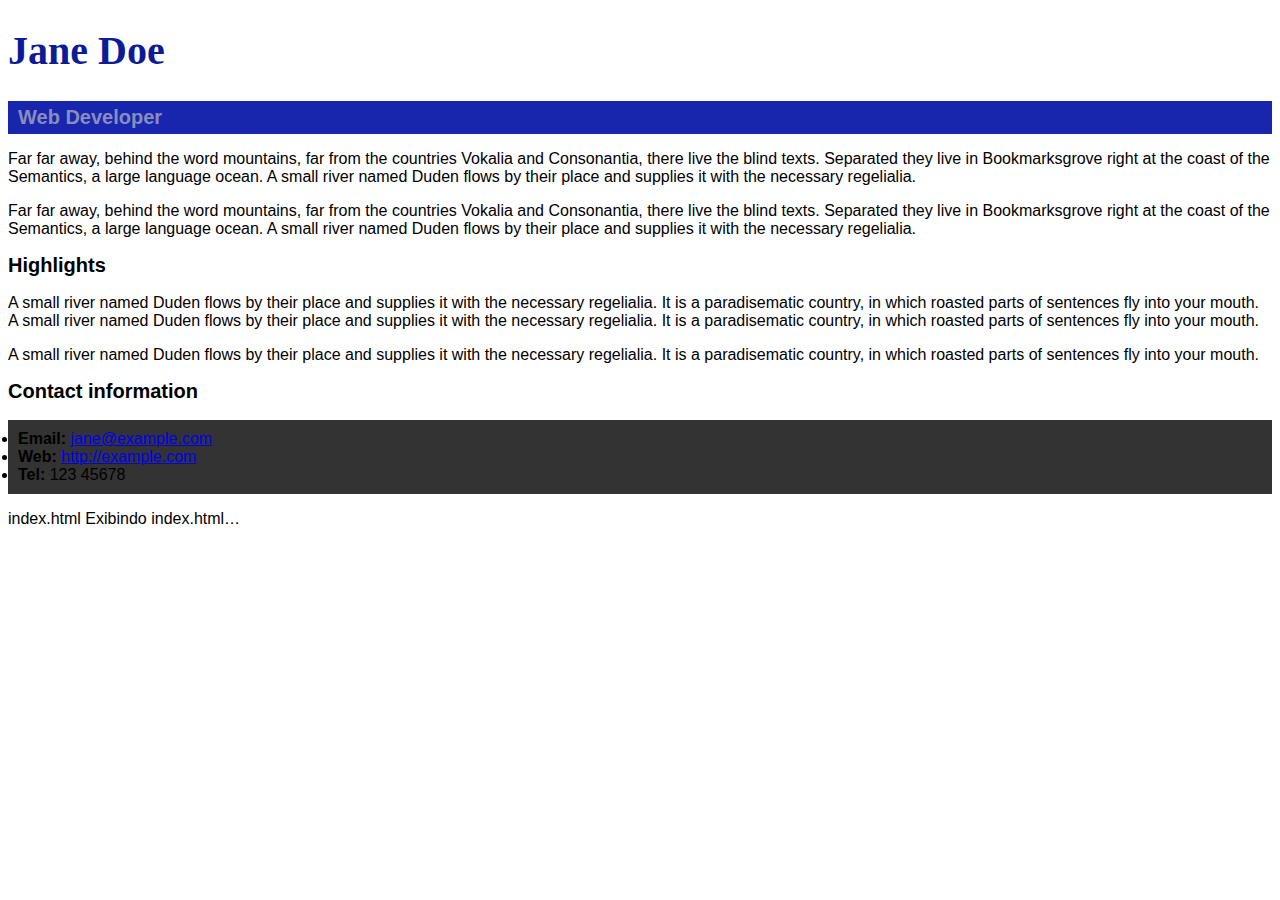
<file: AtividadeIndividual/FrontEnd-I/Aula07/index.html>
<!DOCTYPE html>
<html lang="en">

  <head>
    <meta charset="utf-8">
    <title>Jane Doe</title>
    <link href="css\style.css" rel="stylesheet">
  </head>

  <body>
    <header>
      <h1>Jane Doe</h1>
      <div class="job-title">Web Developer</div>
    </header>

    <main>
      <p>Far far away, behind the word mountains, far from the countries Vokalia and Consonantia, 
        there live the blind texts. Separated they live in Bookmarksgrove right at the coast of 
        the Semantics, a large language ocean. A small river named Duden flows by their place and 
        supplies it with the necessary regelialia.</p>
      <p>Far far away, behind the word mountains, far from the countries Vokalia and Consonantia, 
        there live the blind texts. Separated they live in Bookmarksgrove right at the coast of 
        the Semantics, a large language ocean. A small river named Duden flows by their place and 
        supplies it with the necessary regelialia.</p>

      <h2 id="high">Highlights</h2>

      <p>A small river named Duden flows by their place and supplies it with the necessary regelialia. 
        It is a paradisematic country, in which roasted parts of sentences fly into your mouth. 
        A small river named Duden flows by their place and supplies it with the necessary regelialia. 
        It is a paradisematic country, in which roasted parts of sentences fly into your mouth.</p>
      <p>A small river named Duden flows by their place and supplies it with the necessary regelialia. 
        It is a paradisematic country, in which roasted parts of sentences fly into your mouth.</p>

    </main>

    <footer>
      <h2>Contact information</h2>
      <ul>
        <li><strong>Email:</strong>
          <a href="mailto:jane@example.com">jane@example.com</a>
        </li>
        <li><strong>Web:</strong>
          <a href="http://example.com">http://example.com</a>
        </li>
        <li><strong>Tel:</strong> 123 45678</li>
      </ul>
    </footer>

  </body>

</html>
index.html
Exibindo index.html…
</file>
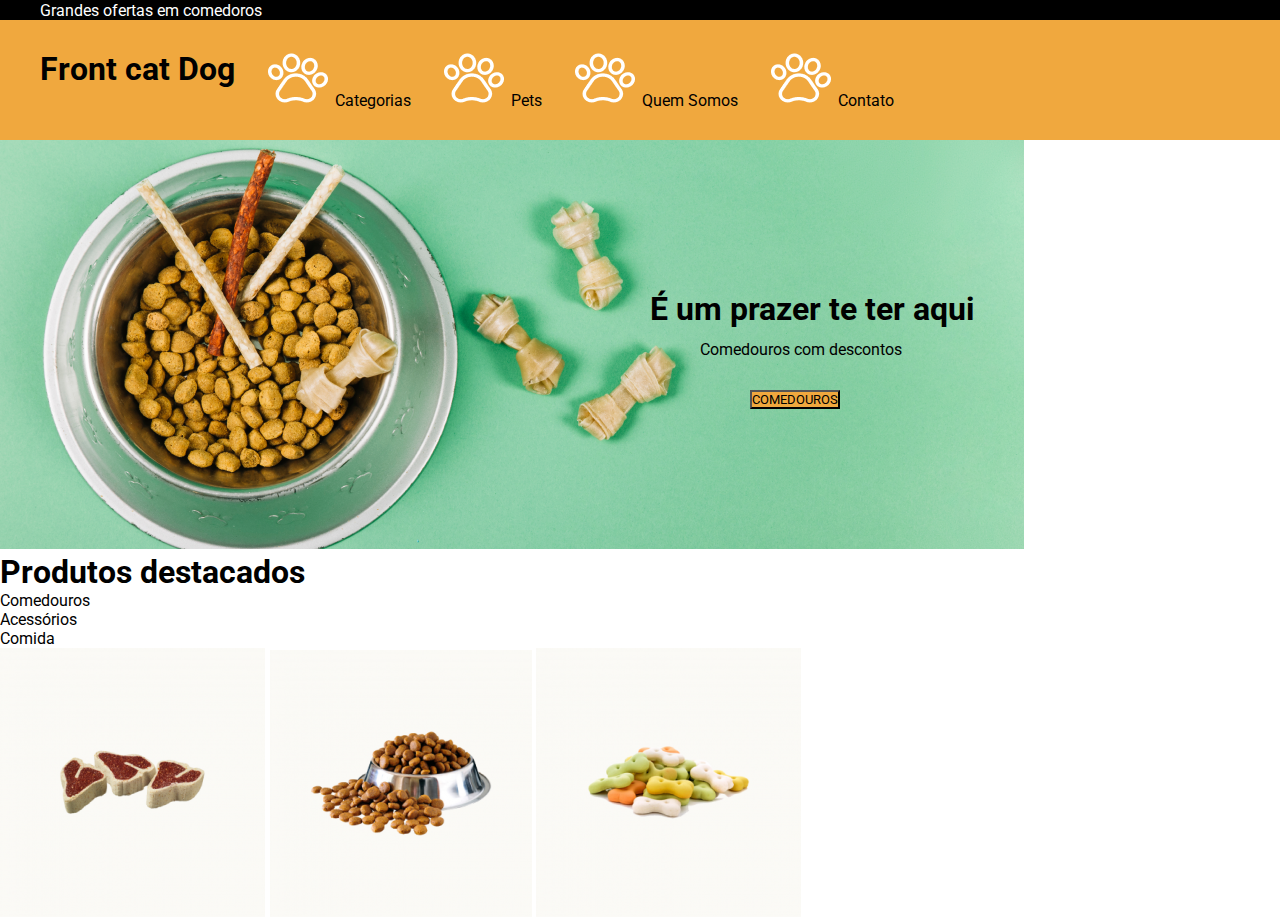
<file: AtividadeIndividual/FrontEnd-I/Aula12/index.html>
<!DOCTYPE html>
<html lang="en">
  <head>
    <meta charset="UTF-8" />
    <meta name="viewport" content="width=device-width, initial-scale=1.0" />
    <link rel="stylesheet" href="style.css" />
    <title>Front Cat e Dog</title>
  </head>
  <body>
    <header>
       <p>Grandes ofertas em comedoros</p>
    </header>
    <nav class="main-menu">
        <ul class="list-menu">
          <h1>Front cat Dog</h1>
          <li>Categorias</li>
          <li>Pets</li>
          <li>Quem Somos</li>
          <li>Contato</li>
        </ul>
    </nav>  
    <main class="main-site">
        <h1 class="main-texto">É um prazer te ter aqui</h1>    
        <img class="background" src="../Aula12/imgs/bg-head.png" alt="Fundo da Imagem">
        <p class="main-paragrafo">Comedouros com descontos</p>
        <button class="main-button">COMEDOUROS</button>
        <h1>Produtos destacados</h1>
        <ul>
          <li>Comedouros</li>
          <li>Acessórios</li>
          <li>Comida</li>
        </ul>
        <img src="./imgs/churrasquito.png" alt="Churrasquito">
        <img src="./imgs/comedero.png" alt="Comedouro">
        <img src="./imgs/Huesito.png">
   </main>
    
  </body>
</html>
</file>
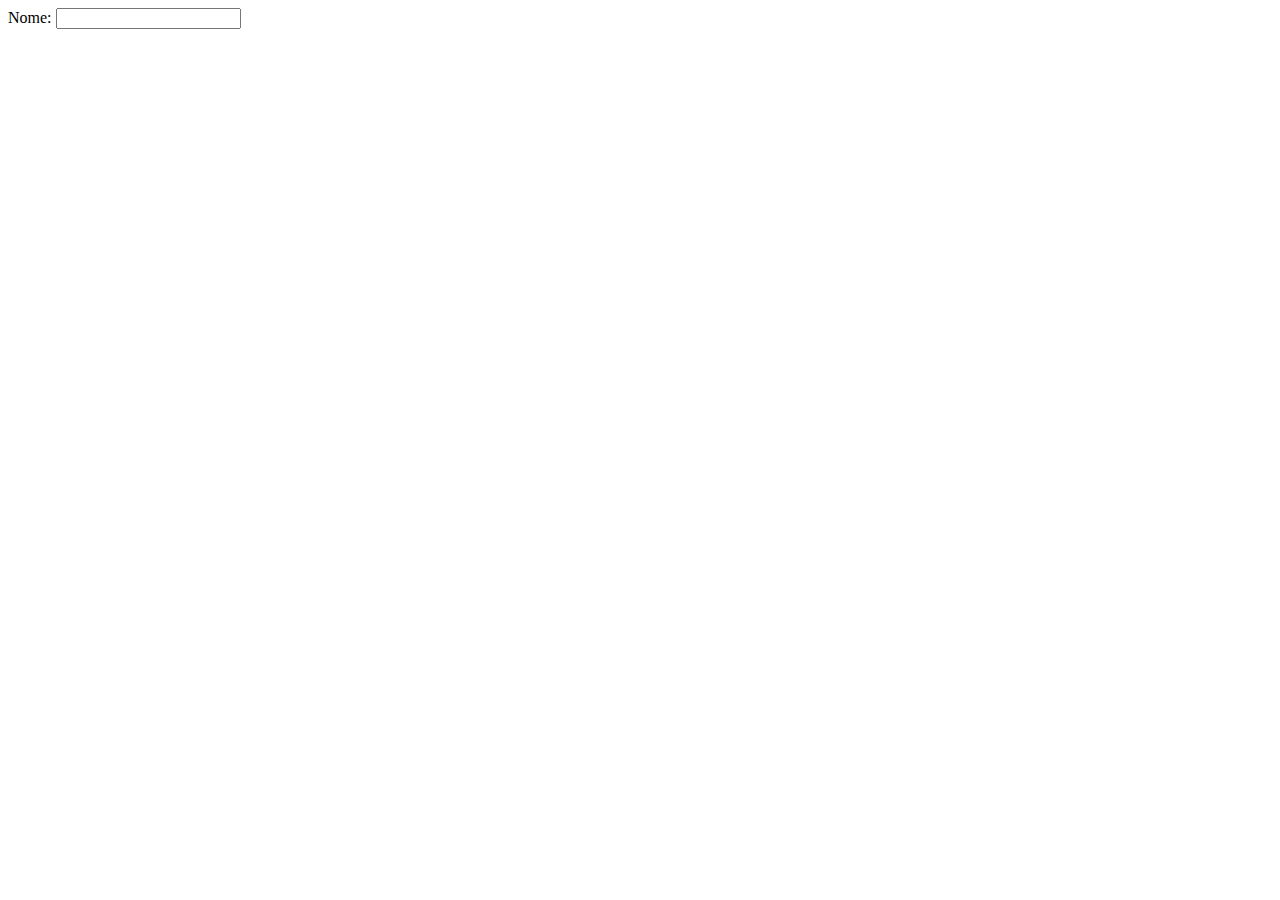
<file: AtividadeIndividual/FrontEnd-I/Aula16/index.htm>
<!DOCTYPE html>
<html lang="en">
<head>
    <meta charset="UTF-8">
    <meta http-equiv="X-UA-Compatible" content="IE=edge">
    <meta name="viewport" content="width=device-width, initial-scale=1.0">
    <title>Document</title>
</head>
<body>
    <form action="/registro" method="POST">
        <label for="nome">Nome:</label>
        <input type="text" name="nome" id="nome">
    </form>
</body>
</html>
</file>
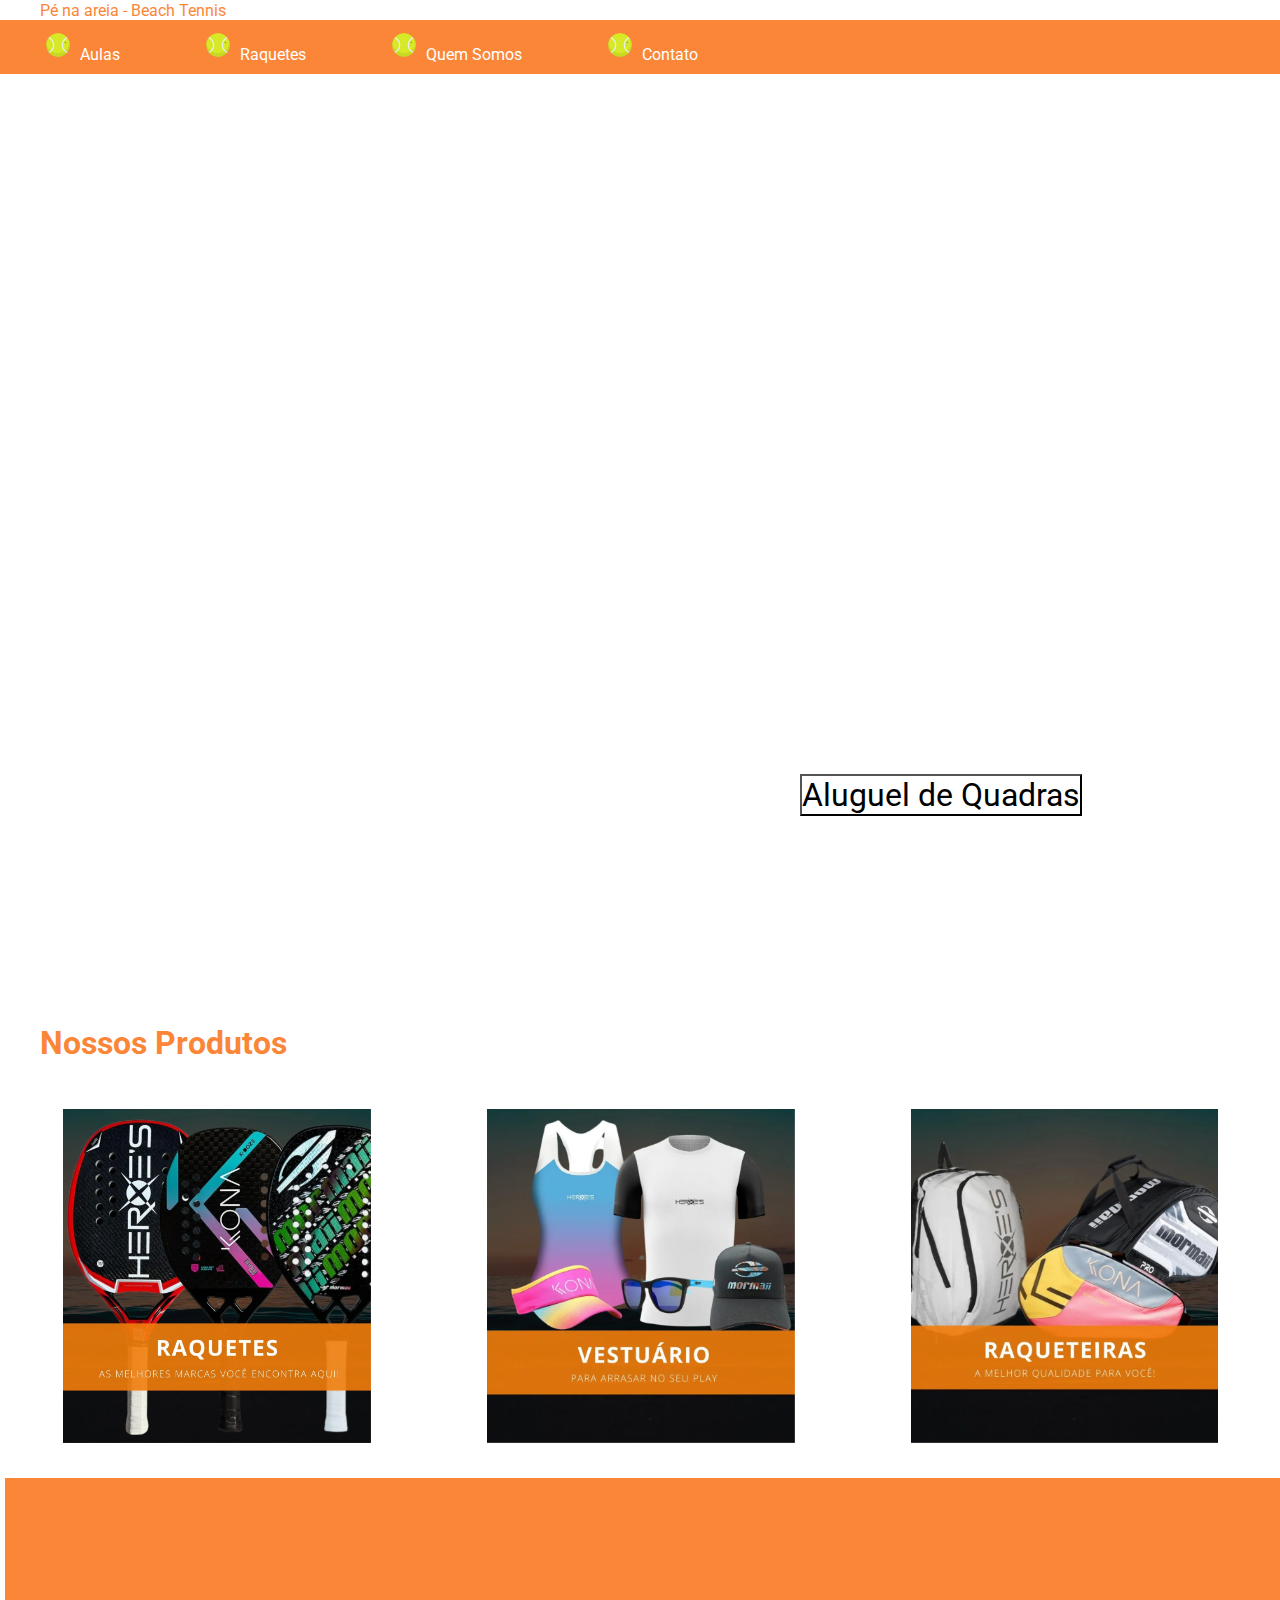
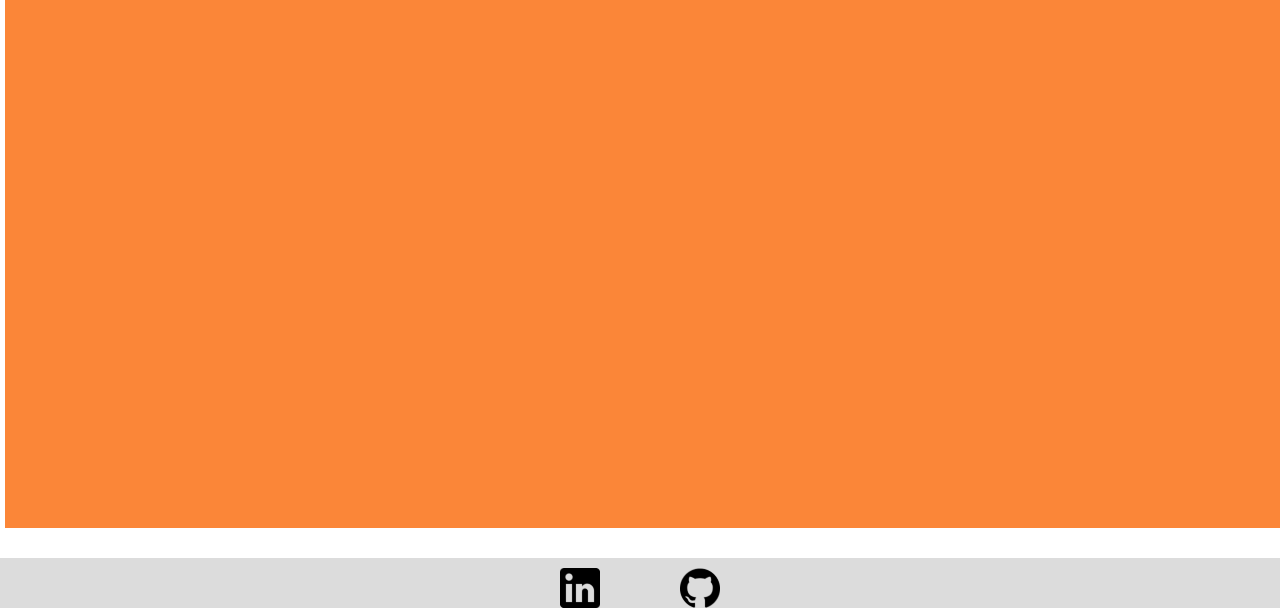
<file: AtividadeIndividual/FrontEnd-I/CheckPoint/index.html>
<!DOCTYPE html>
<html lang="en">
  <head>
    <meta charset="UTF-8" />
    <meta name="viewport" content="width=device-width, initial-scale=1.0" />
    <link rel="stylesheet" href="style.css" />
    <title>Pé na areia - Beach Tennis</title>
  </head>
  <body>
    <header>
      <p>Pé na areia - Beach Tennis</p>
    </header>
    <nav class="main-menu">
      <ul class="list-menu">
        <li><a href="https://www.google.com/">Aulas</a></li>
        <li><a href="https://www.google.com/">Raquetes</a></li>
        <li><a href="https://www.google.com/">Quem Somos</a></li>
        <li><a href="https://www.google.com/">Contato</a></li>
      </ul>
    </nav>
    <main class="main-site">

      <section class="main-background">
        <p class="main-paragrafo">Pé na Areia</p>
        <button class="main-button">Aluguel de Quadras</button>
      </section>


      <h1 class="product">Nossos Produtos</h1>
      <section class="main-product">
        

        <img class="main-img" src="./imgs/Raquetes.png" alt="Raquetes" />
        <img class="main-img" src="./imgs/Vestuario.png" alt="Vestuario" />
        <img class="main-img" src="./imgs/Raqueteiras.png" alt="Raqueteiras" />
      </section>



    <div class="video-container">
      <iframe
        width="1280"
        height="630"
        src="https://www.youtube.com/embed/B1njysDs9iY"
        title="YouTube video player"
        frameborder="0"
        allow="accelerometer; autoplay; clipboard-write; encrypted-media; gyroscope; picture-in-picture"
        allowfullscreen>
      </iframe>
    </div>

  </main>

    <footer>
      <a class="img-thumbnail" href="https://www.linkedin.com/in/thalita-rospendowski-772176151/"><img src="./imgs/linkedin.png"/></a>
      <a class="img-thumbnail" href="https://github.com/ThalitaRospendowski"><img src="./imgs/Icon-GitHub.png"/></a>
    </footer>
  </body>
</html>
</file>
<file: AtividadeIndividual/FrontEnd-I/Aula12/style.css>
@import url('https://fonts.googleapis.com/css2?family=Roboto:wght@500&display=swap');

* {
  padding: 0;
  margin: 0px;
  box-sizing: border-box;
  font-family: 'Roboto', sans-serif;
}

header {
    color: white;
    display: flex; 
    justify-content: space-between; 
    align-items: center; 
    background-color: #000000;
    height: 3px;
    padding: 10px 40px;

}

.main-menu{
    display: flex;
    flex-wrap: wrap;
    list-style: none;
    justify-content: space-between; 
    gap: 8px;
    background-color: #F0A83E;
    padding: 30px 40px;
    /*list-style-image: url("./imgs/pawprint_1.png");*/
}


.list-menu{
    display: flex;
    list-style:url("./imgs/pawprint_1.png");
    gap: 100px;
    height: 100%;
}


.main-site{

    width: 100%;
    overflow: hidden;
    position: relative;
}

.main-site .main-texto{
    position:absolute;
    top:150px;
    left:650px;

}

.main-site .main-button{
    background-color: #F0A83E;
    position:absolute;
    top:250px;
    left:750px;    
}

.main-site .main-paragrafo{
    position:absolute;
    top:200px;
    left:700px;    
}



footer{
    align-items: end;       
    background-color: #00669F;
    height: 30px;
    font-family: 'Roboto', sans-serif;    
}
</file>
<file: AtividadeIndividual/FrontEnd-I/CheckPoint/style.css>
@import url('https://fonts.googleapis.com/css2?family=Roboto:wght@500&display=swap');

* {
  padding: 0;
  margin: 0px;
  box-sizing: border-box;
  font-family: 'Roboto', sans-serif;
  justify-content: center;
}

header {
  color: #fb8638;
  display: flex;
  justify-content: space-between;
  align-items: center;
  background-color: #fff;
  height: 3px;
  padding: 10px 40px;
}

.main-menu {
  display: flex;
  flex-wrap: wrap;
  list-style: none;
  justify-content: space-between;
  gap: 8px;
  color: #ffffffff;
  background-color: #fb8638;
  padding: 10px 80px;
}

a:link {
  color: #ffffff;
  text-decoration: none;
}

/*Link já visitado*/
a:visited {
  color: #ffffff;
  text-decoration: none;
}

/*Quando o mouse passa por cima*/
a:hover {
  color: rgb(12, 95, 163);
  text-decoration: none;
}

.list-menu {
  display: flex;
  list-style: url('./imgs/img_bol.png');
  gap: 120px;
  height: 100%;
}


.main-site {
  width: 100%;
  overflow: hidden;
  position: relative;
  justify-content: center;
}

.main-background{
  height:100vh;
  background-image: url(https://portalcbncampinas.com.br/wp-content/uploads/2019/11/portalcbncampinas.com.br-campinasinauguranosabadocomplexodebeachtennis-beach-tennis.jpg);
  background-position: center;
  background-repeat: no-repeat;
  background-size:cover;
}

.main-site .main-texto {
  position: absolute;
  top: 150px;
  left: 650px;
}

.main-product{
  display: flex; /* Aplica a estratégia de flex */
  flex-wrap: wrap; /* Possibilita os itens irem para a "linha de baixo" caso não exista espaço o suficiente para eles ficarem um ao lado do outro */
  justify-content: center; /* Diz que os itens do elemento que tiver a classe "main-site-content" irão ficar horizontalmente no centro */
  gap: 1px; /* Adiciona um espaçamento entre os itens */
  padding: 5px;
}

.main-site .main-button {
  background-color: #fff;
  font-size: 2rem;
  position: absolute;
  top: 700px;
  left: 800px;
}

.main-site .product {
  color: #fb8638;
  align-items: center;
  background-color: #fff;
  border-bottom: 10px;
  height: 3px;
  padding: 50px 40px;
}

.main-site .main-paragrafo {
  position: absolute;
  color:#fff;
  font-size: 80px;
  top: 300px;
  left: 700px;
}

.main-img {
  padding: 30px;
  transition: transform 0.2s;
  margin: 0 auto;
  justify-content: center;
}

.main-img:hover {
  transform: scale(1.1);
}

.video-container{
  background-color:#fb8638;
  margin: 0px -10px 30px 5px;
  padding: 10px;
  padding-bottom:50%;
  position: relative;
}

.video-container > iframe {
  position: absolute;
  top:1%;
  left:1%;
  width:96%;
  height: 96%;
}


footer {
  align-items: end;
  background-color: #dcdcdc;
  height: 50px;
  font-family: 'Roboto', sans-serif;

  display: flex;
  flex-wrap: wrap;
  list-style: none;
  justify-content: center;
  gap: 80px;
  padding: 10px 10px;
}

.img-thumbnail {
  display: flex;
  flex-wrap: wrap;
  list-style: none;
  justify-content: space-between;
  gap: 880px;
}

@media (max-width: 1024px) {
  .list-menu {
    flex-direction: column;
    height: fit-content;
  }

  .main-background{
    background-image: url(https://static.wixstatic.com/media/1eade9_3bc2af3bf78648238ca74a077d569b4e~mv2.jpg/v1/fill/w_527,h_1424,al_c,q_85,usm_0.66_1.00_0.01,enc_auto/1eade9_3bc2af3bf78648238ca74a077d569b4e~mv2.jpg);
    background-position: center;
    background-repeat: no-repeat;
  }

}
</file>
